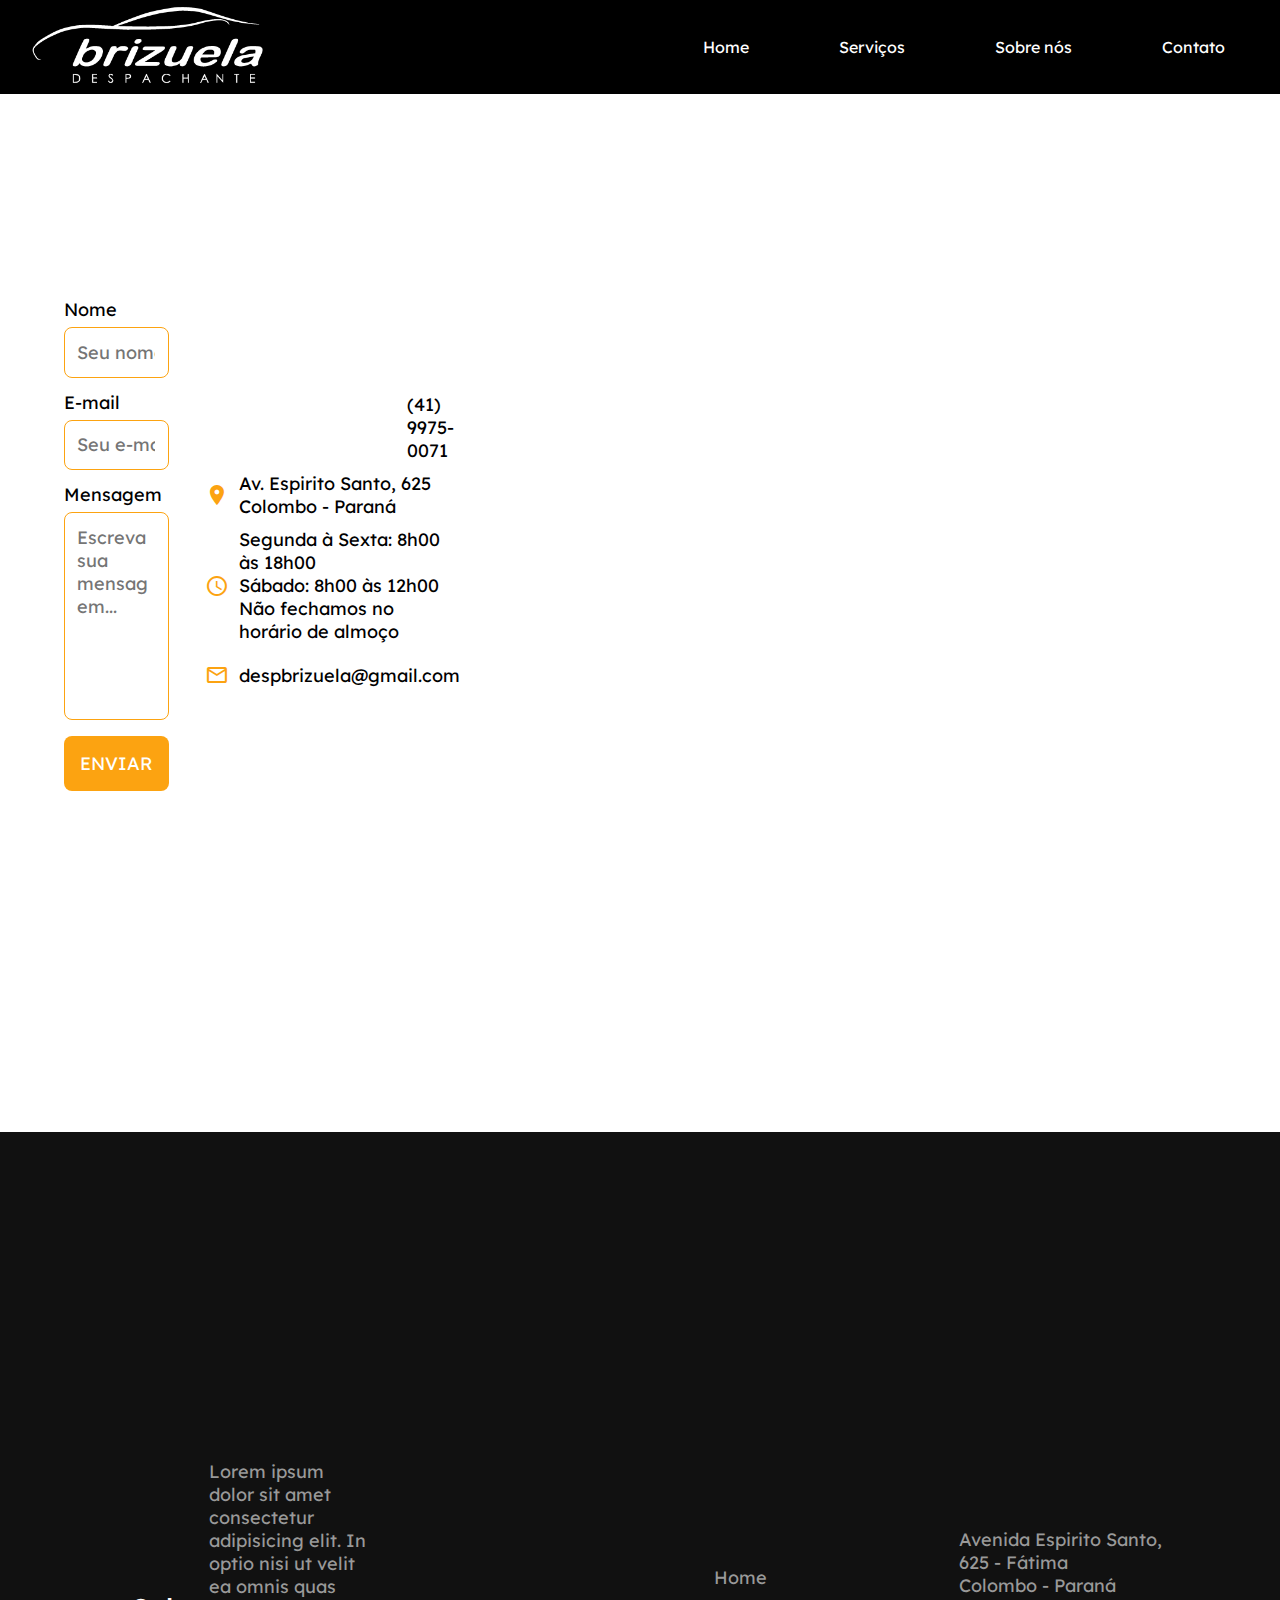
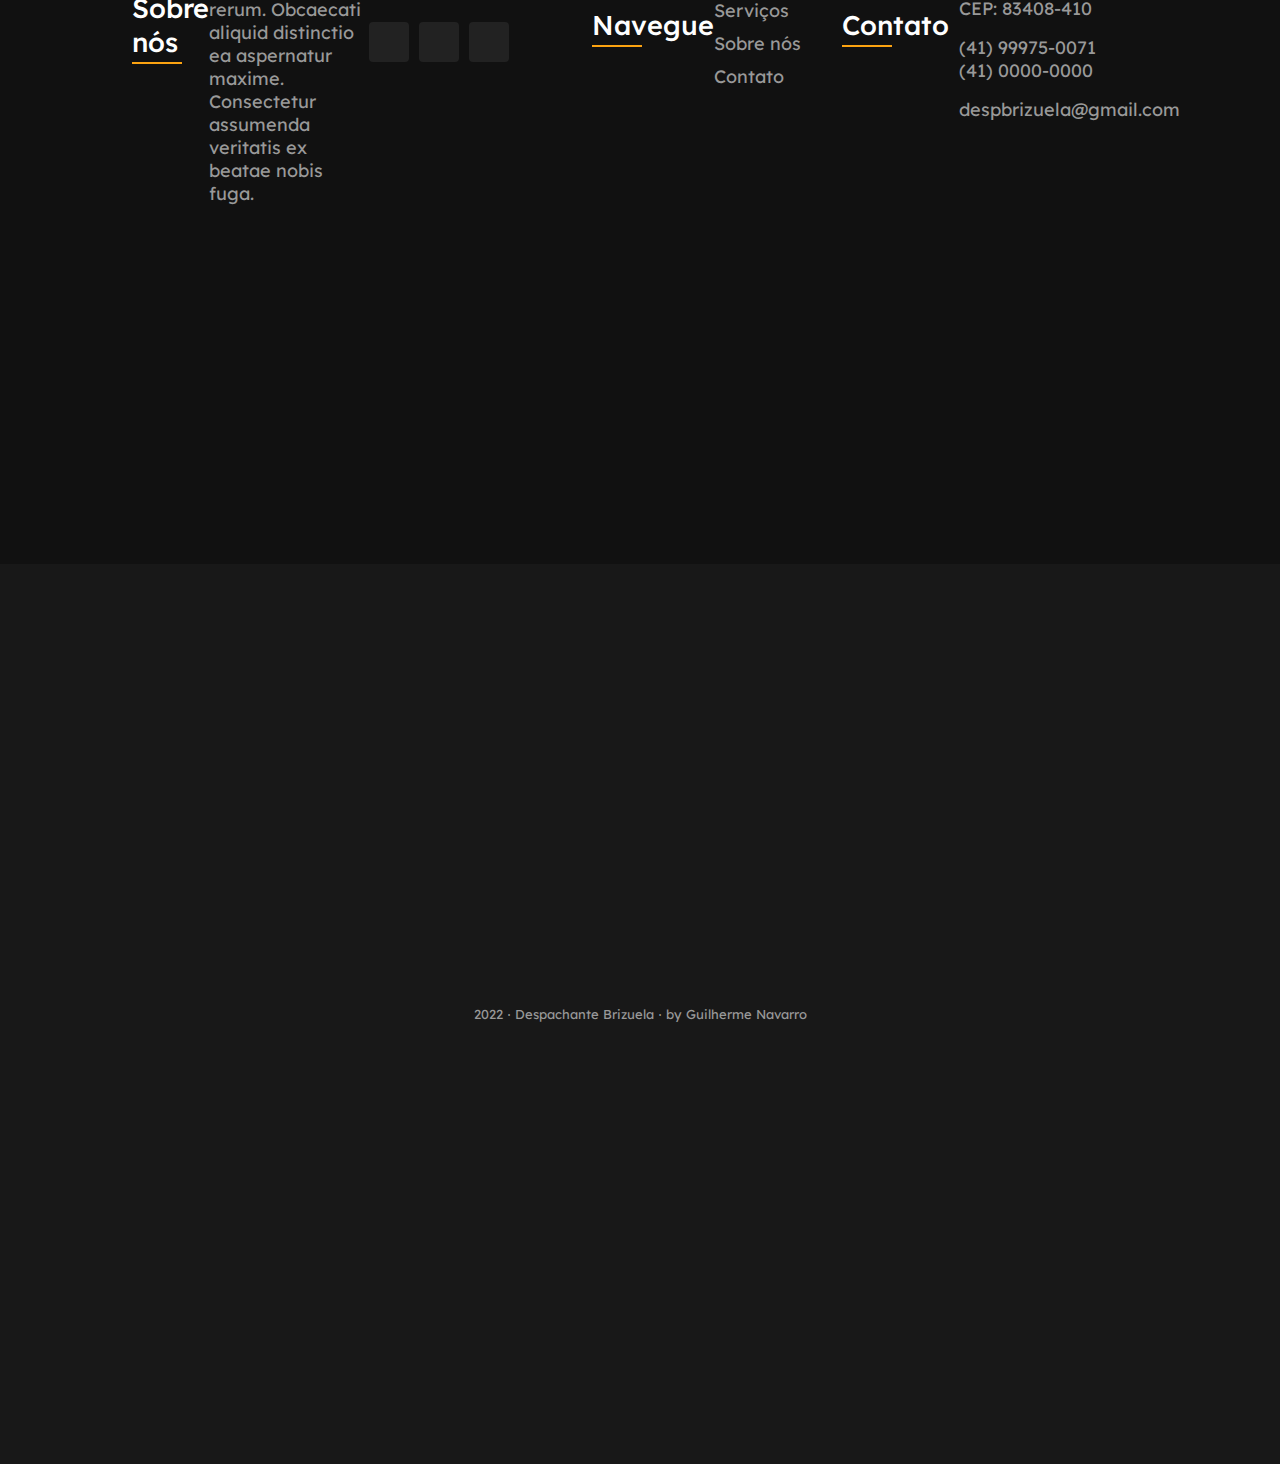
<file: contato.html>
<!DOCTYPE html>
<html lang="pt-br">

<head>
    <meta charset="UTF-8">
    <meta http-equiv="X-UA-Compatible" content="IE=edge">
    <meta name="viewport" content="width=device-width, initial-scale=1.0">
    <link rel="shortcut icon" href="assets/logo-suv.png" type="image/x-icon">
    <title>Contato - Despachante Brizuela</title>
    <link href="https://fonts.googleapis.com/icon?family=Material+Icons"
      rel="stylesheet">
    <link rel="stylesheet" href="contato-style.css">

</head>
   
<body>
    <section>
        <header> <!--Cabeçalho-->
            <a href="#"><img src="assets/logo-despachante-branca.png"  class="logo"></a>
            <ul> 
                <li><a href="index.html">Home</a></li>
                <li><a href="servicos.html">Serviços</a></li>
                <li><a href="#">Sobre nós</a></li>                
                <li><a href="contato.html">Contato</a></li>
            </ul>
        </header>

    <div class="contato">
        <div id="div-a">          
            <form action="https://formsubmit.co/despbrizuela@gmail.com" method="POST" class="form">
                <label for="name">Nome</label>
                <input type="text" name="name" id="name" placeholder="Seu nome" required/>
                <label for="email">E-mail</label>
                <input type="email" name="email" id="email" placeholder="Seu e-mail" required/>
                <label for="message">Mensagem</label>
                <textarea name="message" id="message" placeholder="Escreva sua mensagem..."></textarea>
                <input type="hidden" name="_captcha" value="false">
                <button type="submit">Enviar</button>
            </form>
       </div>       
    

    
       <div id="div-b">
            <ul style="list-style:none" class="infos-contato">            
                <li>
                    <span class="material-icons">whatsapp</span>
                    (41) 9975-0071</li>
                <li>
                    <span class="material-icons">place</span>
                    Av. Espirito Santo, 625 <br> Colombo - Paraná
                </li>
                <li>
                    <span class="material-icons">schedule</span>
                    Segunda à Sexta: 8h00 às 18h00 <br> Sábado: 8h00 às 12h00 <br> Não fechamos no horário de almoço
                </li>
                <li>
                    <span class="material-icons">mail_outline</span>
                    despbrizuela@gmail.com
                </li>
            </ul>   
        </div>    
    </div> 
        <!--MAPA-->
       <iframe class="maps" src="https://www.google.com/maps/embed?pb=!1m18!1m12!1m3!1d3605.368996576614!2d-49.183921284373575!3d-25.35894683630153!2m3!1f0!2f0!3f0!3m2!1i1024!2i768!4f13.1!3m3!1m2!1s0x94dce8eb2156c4b1%3A0x9c043a55a4d30515!2sAv.%20Esp%C3%ADrito%20Santo%2C%20625%20-%20Fatima%2C%20Colombo%20-%20PR%2C%2083408-410!5e0!3m2!1spt-BR!2sbr!4v1643679720067!5m2!1spt-BR!2sbr" width="100%" height="300"  frameborder="0" style="border:0;" allowfullscreen></iframe>
    </section>
     <!--Inicio rodapé-->
     <footer>
        <div class="container">
            <div class="sec sobrenos">
                <h2>Sobre nós</h2>
                <p>Lorem ipsum dolor sit amet consectetur adipisicing elit. In optio nisi ut velit ea omnis quas rerum. Obcaecati aliquid distinctio ea aspernatur maxime. Consectetur assumenda veritatis ex beatae nobis fuga.</p>
                <ul class="sci">
                    <li><a href="#"><i class="fa fa-facebook" aria-hidden="true"></i></a></li>
                    <li><a href="#"><i class="fa fa-instagram" aria-hidden="true"></i></a></li>
                    <li><a href="#"><i class="fa fa-whatsapp" aria-hidden="true"></i></a></li>
                </ul>
            </div>
            <div class="sec navegue">
                <h2>Navegue</h2>
                <ul>
                    <li><a href="#">Home</a></li>
                    <li><a href="#">Serviços</a></li>
                    <li><a href="#">Sobre nós</a></li>
                    <li><a href="#">Contato</a></li>
                </ul>       
            </div>
            <div class="sec contato">
                <h2>Contato</h2>
                <ul class="info">
                    <li>
                        <span><i class="fa fa-map-marker" aria-hidden="true"></i></span>
                        <span>Avenida Espirito Santo, 625 - Fátima<br>
                        Colombo - Paraná <br>CEP: 83408-410</span>
                        <span></span>
                    </li>
                    <li>
                        <span><i class="fa fa-phone" aria-hidden="true"></i></span>
                        <p><a href="tel:41999750071">(41) 99975-0071</a><br>
                            <a href="#">(41) 0000-0000</a></p>
                    </li>
                    <li>
                        <span><i class="fa fa-envelope" aria-hidden="true"></i></span>
                        <p><a href="mailto:despbrizuela@gmail.com">despbrizuela@gmail.com</a></p>
                    </li>
                </ul>
            </div>
        </div>        
    </footer>
    <div class="copyrightTexto">
        <p>2022 &sdot; Despachante Brizuela &sdot; by Guilherme Navarro</p>
    </div>
    <!--Fim rodapé-->
  </body>
</html>
</file>
<file: contato-style.css>
@import url('https://fonts.googleapis.com/css2?family=Lexend:wght@300&display=swap');
*{
    margin: 0;
    padding: 0;
    box-sizing: border-box;
    font-family: 'Lexend', sans-serif;
}

body{
    display: flex;
    justify-content: flex-start;
    align-items: center;
    min-height: 100vh;
    flex-direction: column;
}

section{
    position: relative;
    width: 100%;
    min-height: 100vh;
    padding: 100px;
    display: flex;
    justify-content: space-between;
    align-items: center;
    background: #fff;
}

header{
    background: black;
    position: absolute;
    top: 0;
    left: 0;
    width: 100%;
    padding: 5px 30px;
    display: flex;
    justify-content: space-between;
    align-items: center;
}

header .logo{
    position: relative;
    max-height: 80px;
    max-width: max-content;
}

header ul{
    position: relative;
    display: flex;
}

header ul li{
    list-style: none;
}

header ul li a{
    display: inline-block;
    color: white;
    font-weight: 400;
    margin-left: 40px;
    text-decoration: none;
    padding: 10px 25px;
}

/* QUANDO O MOUSE ESTA POR CIMA */
header ul li a:hover{
    color: #fff;
}


/* INICIO RODAPÉ */

footer
{
    position: relative;
    width: 100%;
    height: auto;
    padding: 50px 100px;
    background: #111;
    display: flex;
    justify-content: space-between;
    flex-wrap: wrap;

}

footer .container
{
    display: flex;
    justify-content: space-between;
    flex-wrap: wrap;
    flex-direction: row;
}

footer .container .sec
{
    margin-right: 30px;
}

footer .container .sec.sobrenos
{
  width: 40%;  
}

footer .container h2
{
    position: relative;
    color: #fff;
    font-weight: 500;
    margin-bottom: 15px;
}

footer .container h2:before
{
    content: '';
    position: absolute;
    bottom: -5px;
    left: 0;
    width: 50px;
    height: 2px;
    background: #fca311;
}

footer p
{
    color: #999;
}

.sci
{
    margin-top: 20px;
    display: flex;
}
.sci li
{
    list-style: none;
}
.sci li a
{
    display: inline-block;
    width: 40px;
    height: 40px;
    background: #222;
    display: flex;
    justify-content: center;
    align-items: center;
    margin-right: 10px;
    text-decoration: none;
    border-radius: 4px;
}
.sci li a:hover
{
    background: #fca311;
}
.sci li a .fa
{
   color: #fff; 
   font-size: 20px;
}
.navegue
{
    position: relative;
    width: 25%;
}
.navegue ul li 
{
   list-style: none; 
}
.navegue ul li a
{
    color: #999;
    text-decoration: none;
    margin-bottom: 10px;
    display: inline-block;
}
.navegue ul li a:hover
{
   color: #fff; 
}
.contato
{
    width: calc(35% - 60px);
    margin-right: 0 !important;
}
.contato .info
{
    position: relative;
}
.contato .info li
{
    display: flex;
    margin-bottom: 16px;
}
.contato .info li span:nth-child(1)
{
    color: #fff;
    font-size: 20px;
    margin-right: 10px;
}
.contato .info li span
{
    color: #999;
}
.contato .info li a
{
    color: #999;
    text-decoration: none;
}
.contato .info li a:hover
{
    color: #fff;
}
.copyrightTexto
{
    width: 100%;
    background: #181818;
    padding: 8px 100px;
    text-align: center;
    color: #999;
}

.copyrightTexto p
{
    font-size: small;
}

/*FIM RODAPÉ*/

/* Responsividade para telas menores*/
@media (max-width: 991px)
{
    footer
    {
        padding: 40px;
    }
    footer .container
    {
        flex-direction: column;
    }
    footer .container .sec
    {
        margin-right: 0;
        margin-bottom: 40px;
    }
    footer .container .sec.sobrenos,
    .navegue,
    .contato
    {
        width: 100%;
    }
    .copyrightTexto
    {
        padding: 8px 40px;
    }
}
/* Página contact */

div{
    min-height: 100vh;
    display: flex;
    align-items: center;
    justify-content: center;
    flex-direction: row;
    padding-right: 1rem;
    padding-left: 1rem;
    width: 100%;
    font-size: 1.125rem;
    margin-bottom: 1rem;
}

h1{
    font-size: 2rem;
    color: #fca311;
    margin-bottom: 4rem;
    text-align: center;
    line-height: 1.2;
}


.div-b{
    align-items: column;
}

/* EMAIL */
.form{
    width: 100%;
    max-width: 32rem;
    font-size: 1.125rem;
}
.form label,
.form input,
.form textarea,
.form button{
    display: block;
    width: 100%;
    line-height: 1;
    margin-bottom: 0.5rem;
}

.form input,
.form textarea{
    font: inherit;
    padding: 0.8rem;
    margin-bottom: 1rem;
    border: 1px solid #fca311;
    border-radius: 8px;
    transition: border-color, box-shadow 0.2s;
}

.form textarea{
    min-height: 13rem;
    resize: none;
}

.form input:hover,
.form input:focus,
.form textarea:hover,
.form textarea:focus{
    outline: none;
    border-color:#fca311;
    box-shadow: 0 0 0 3px #fca311;
}

.form button{
    display: block;
    padding: 1rem;
    background: #fca311;
    color: #fff;
    font: inherit;
    text-transform: uppercase;
    border: none;
    border-radius: 8px;
    cursor: pointer;
    transition: 0.2s;
}

.form button:hover,
.form button:focus{
    outline: none;
    background: #fca311;
}
/* FIM EMAIL */
.maps{
    position: absolute;
    bottom: 0;
    right: 0;
    height: 20%;
    width: 100%
}

.material-icons{
    color: #fca311;
    cursor: pointer;
    margin: 10px;
}

.infos-contato li{
    display: flex;
    align-items: center;
    margin-bottom: 10px;
}
</file>
